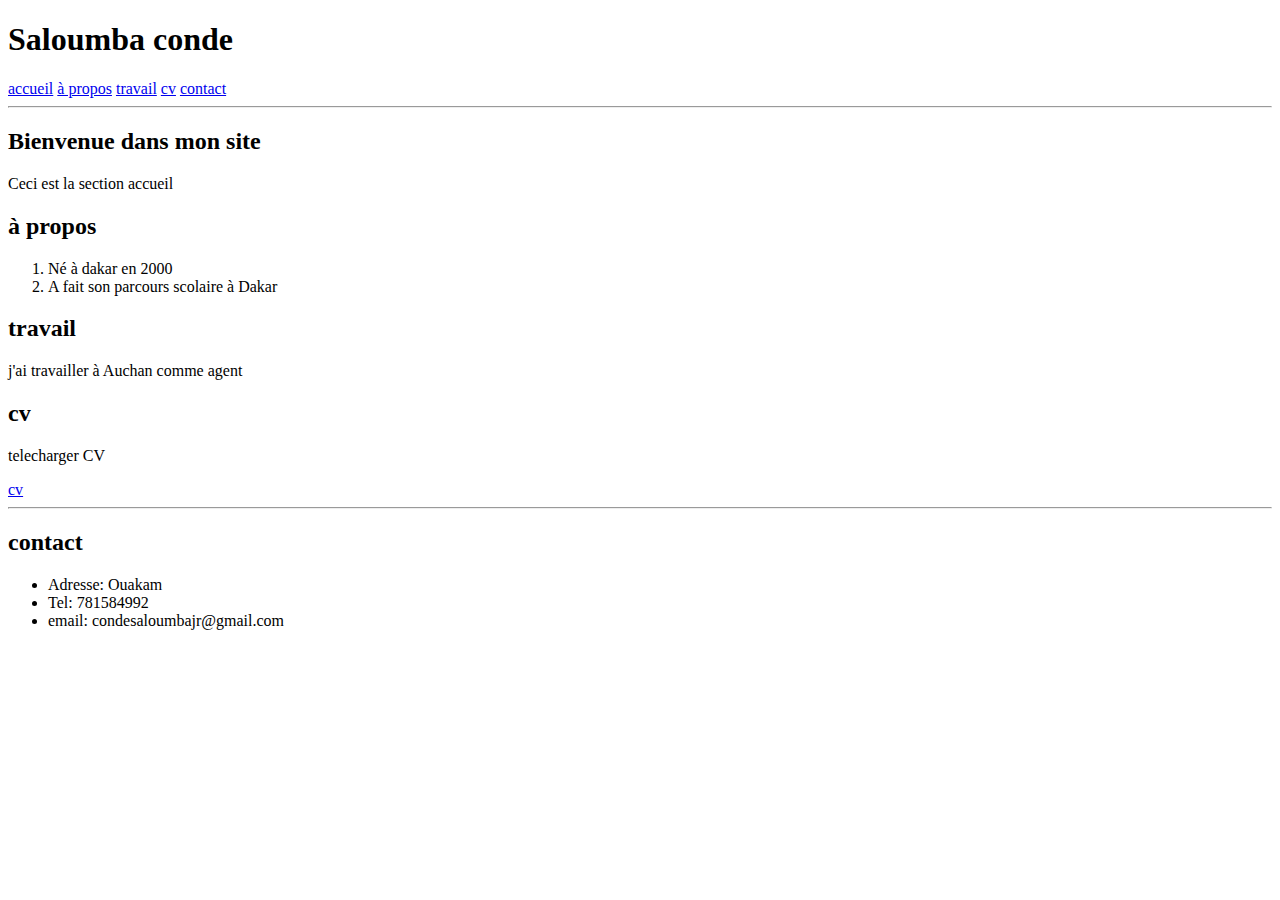
<file: index.html>
<!DOCTYPE html>
<html lang="en">
<head>
    <meta charset="UTF-8">
    <meta name="viewport" content="width=, initial-scale=1.0">
    <title>Document</title>
</head>
<body>
    <header>
        <div>
           <div>
             <h1>Saloumba conde</h1>
           </div>
           <div>
              <nav>
                 <a href="#accueil">accueil</a>
                 <a href="#à propos">à propos</a>
                  <a href="#travail">travail</a>
                  <a href="#cv">cv</a>
                 <a href="#contact">contact</a>
             </nav>
           </div>
        </div>       
     </header> 
     <hr>
     <main>
        <section id="accueil">
            <h2>Bienvenue dans mon site</h2>
            <p>Ceci est la section accueil</p>
        </section>
        <section id="à propos">
            <h2>à propos</h2>
            <ol>
                <li>Né à dakar en 2000</li>
                <li>A fait son parcours scolaire à Dakar</li>
            </ol>
        </section>
        <section id="travail">
            <h2>travail</h2>
            <p>j'ai travailler à Auchan comme agent</p>
        </section>
    <section id="cv">
        <h2>cv</h2>
        <p>telecharger CV</p>
        <a href="cv">cv</a>
    </section>
     </main> 
     <hr>
     <footer>
        <section id="contact">
            <h2>contact</h2>
            <UL>
                <li>Adresse: Ouakam</li>
                <li>Tel: 781584992</li>
                <li>email: condesaloumbajr@gmail.com</li>

            </UL>
        </section>
     </footer>      
</body>
</html>
</file>
